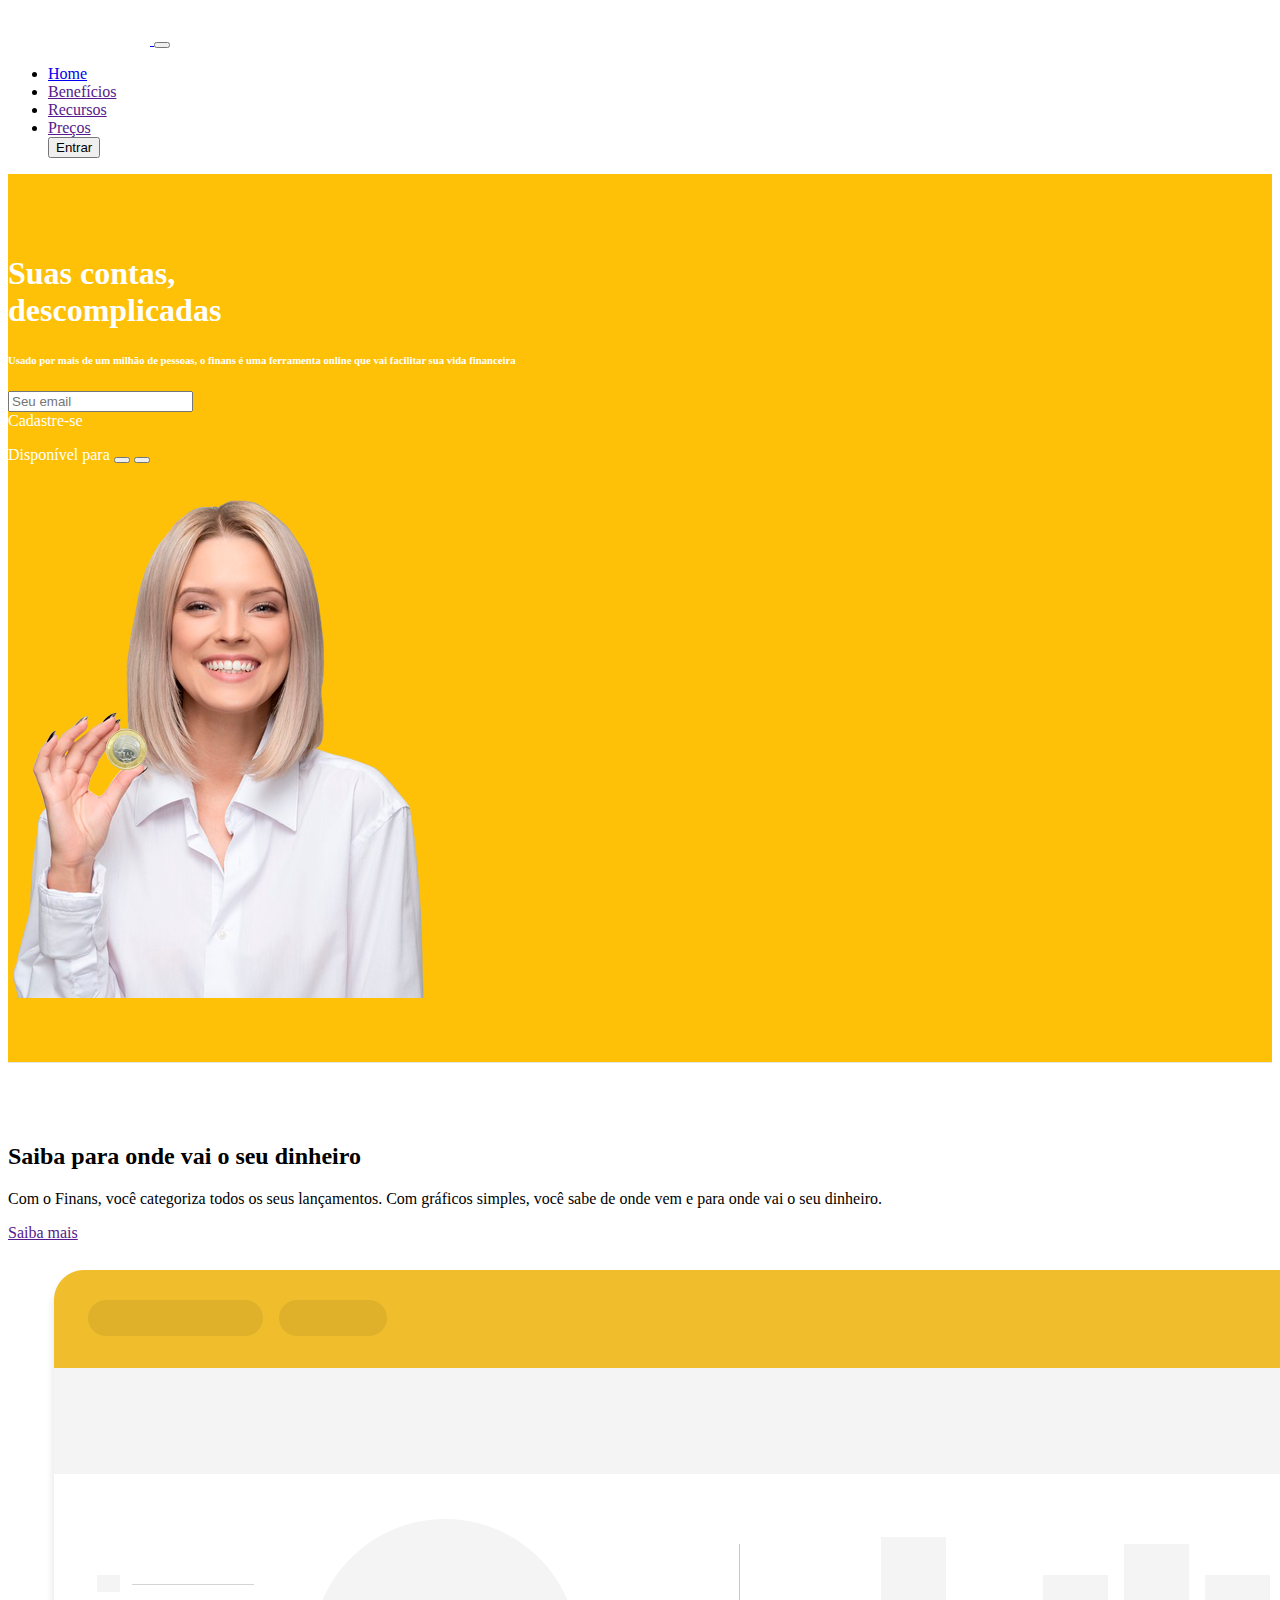
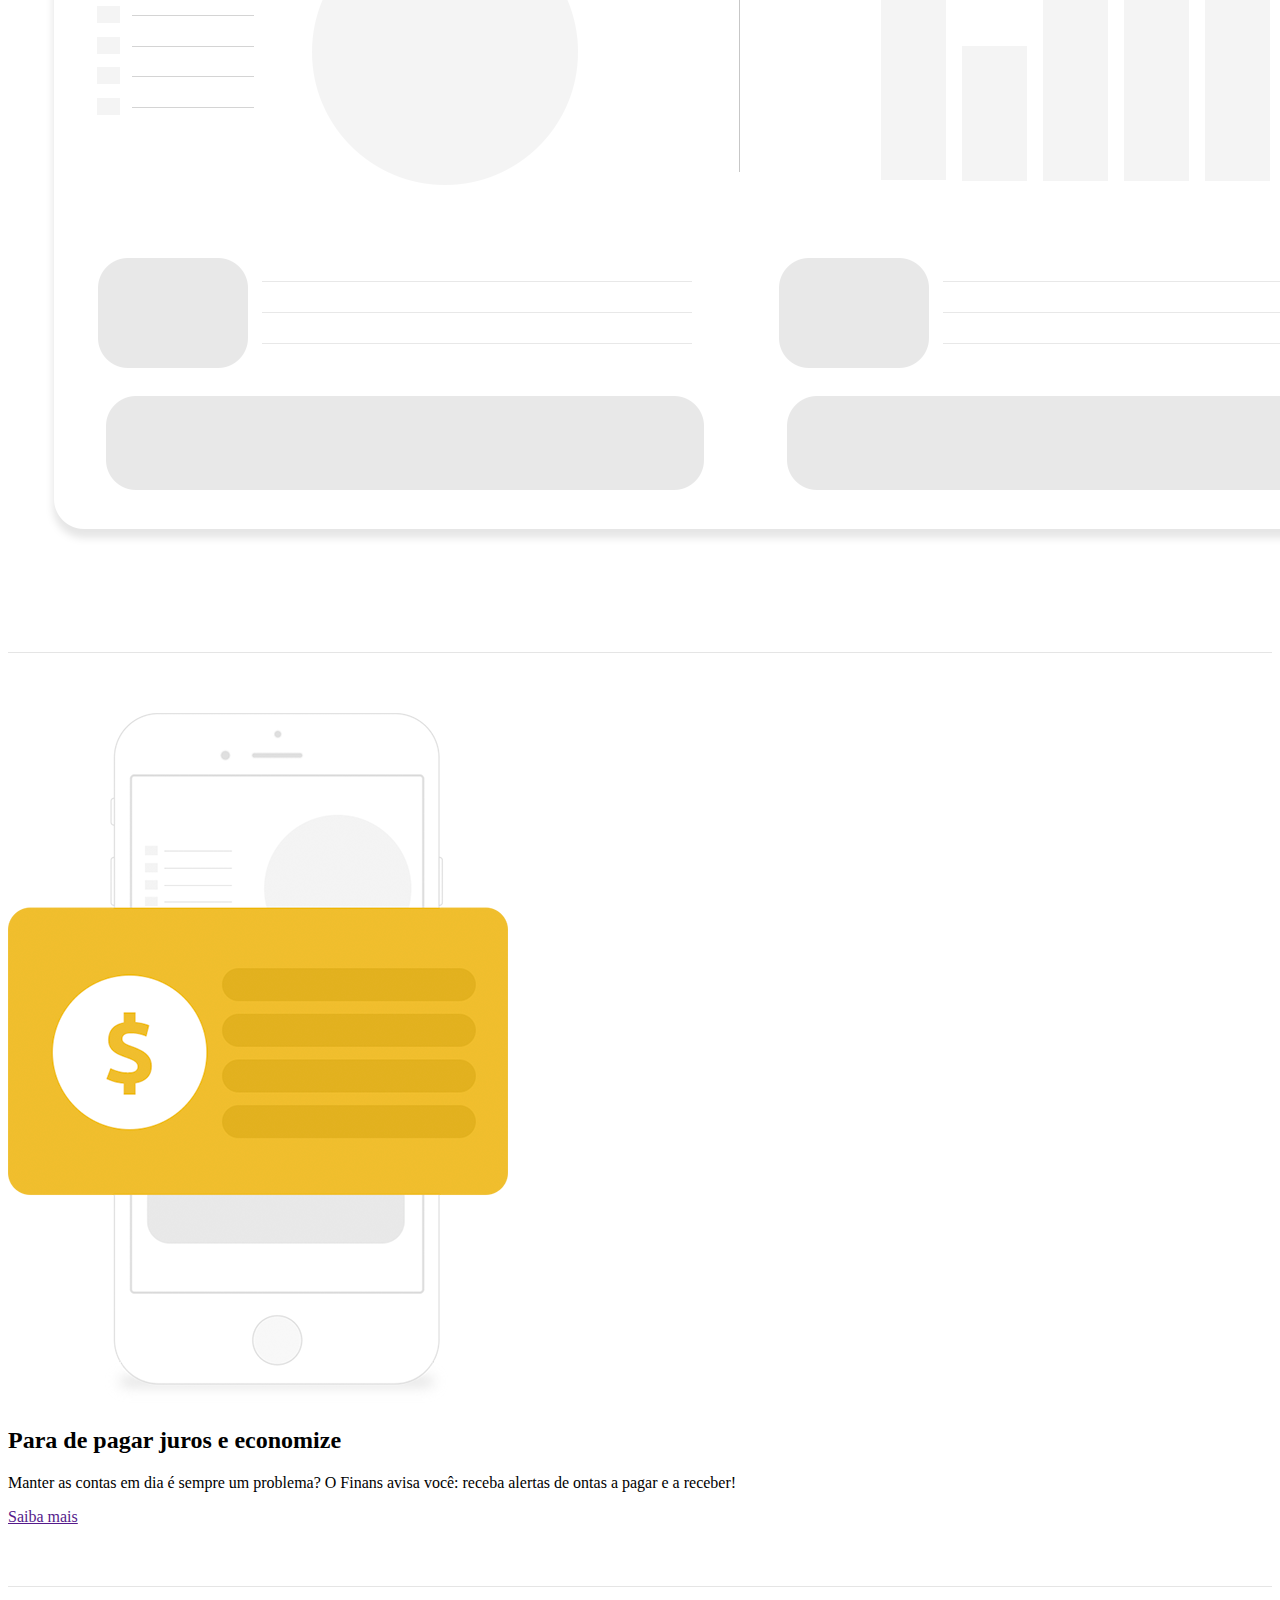
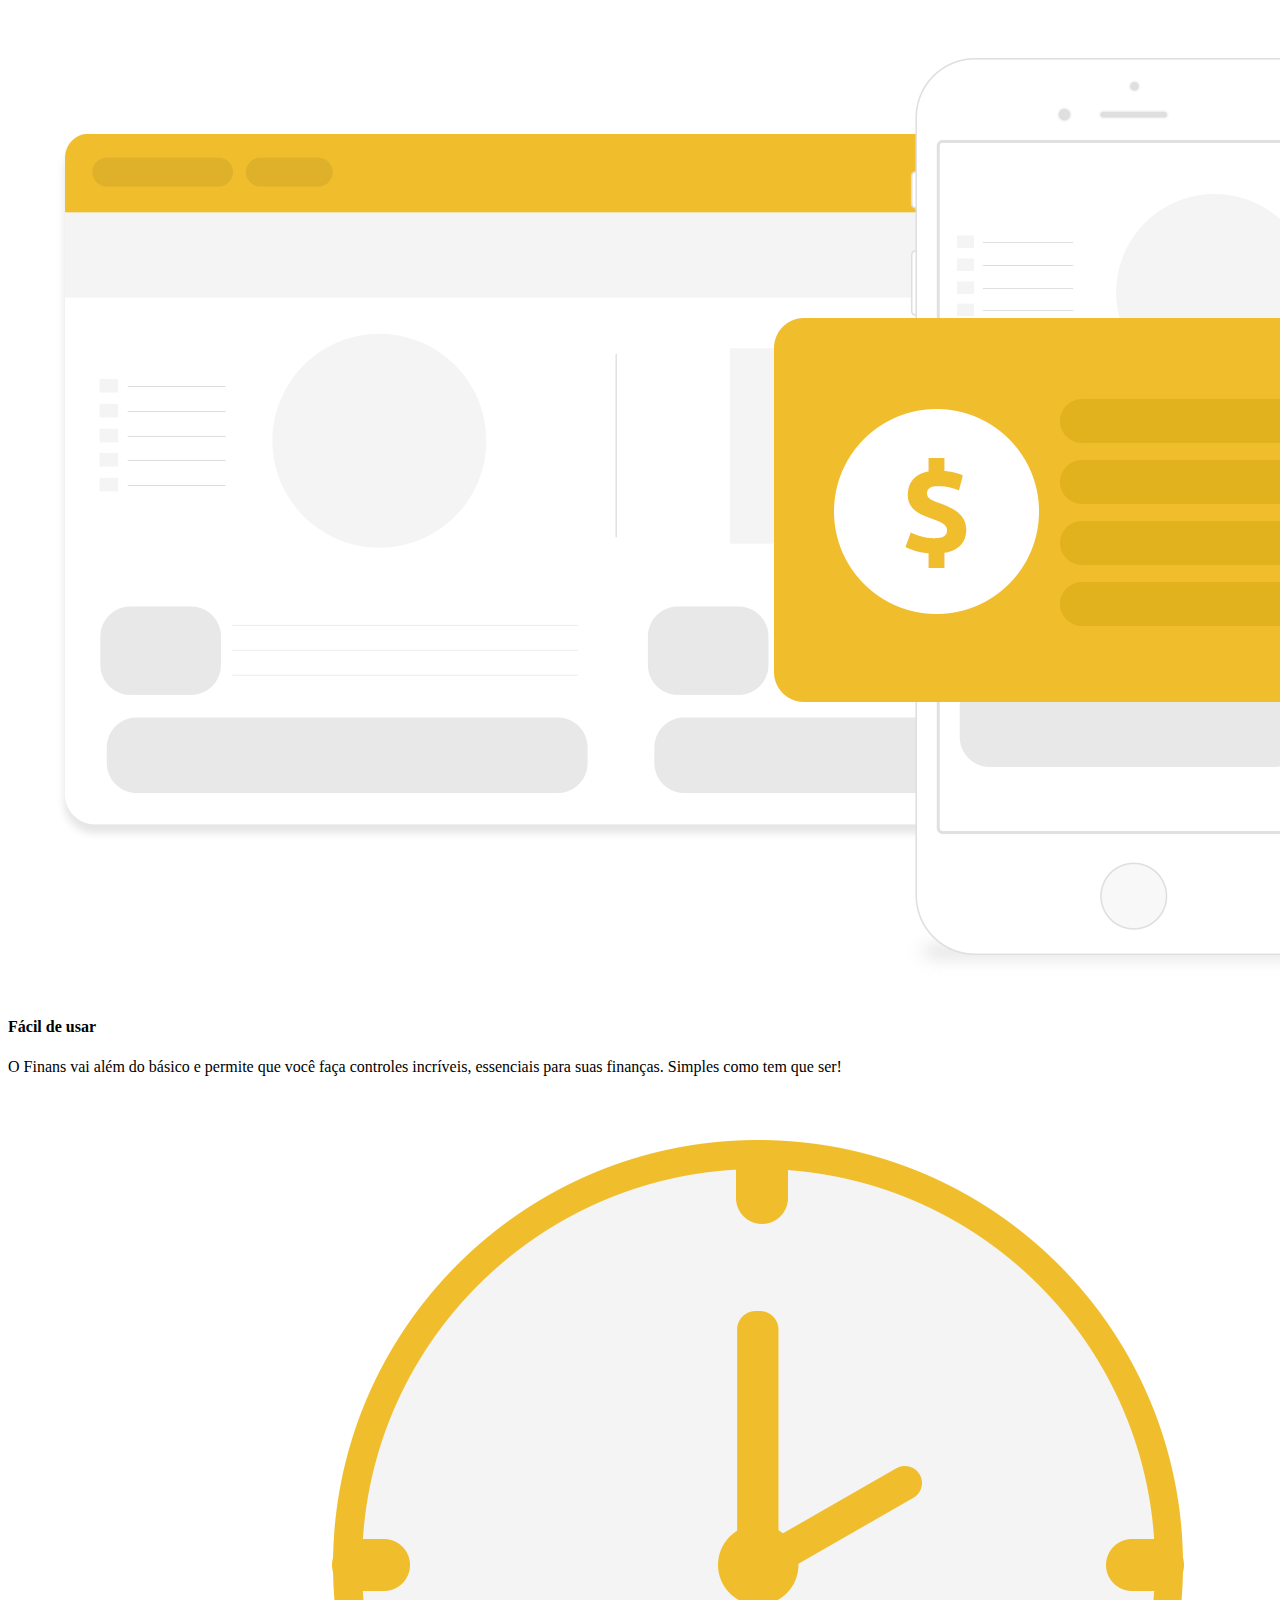
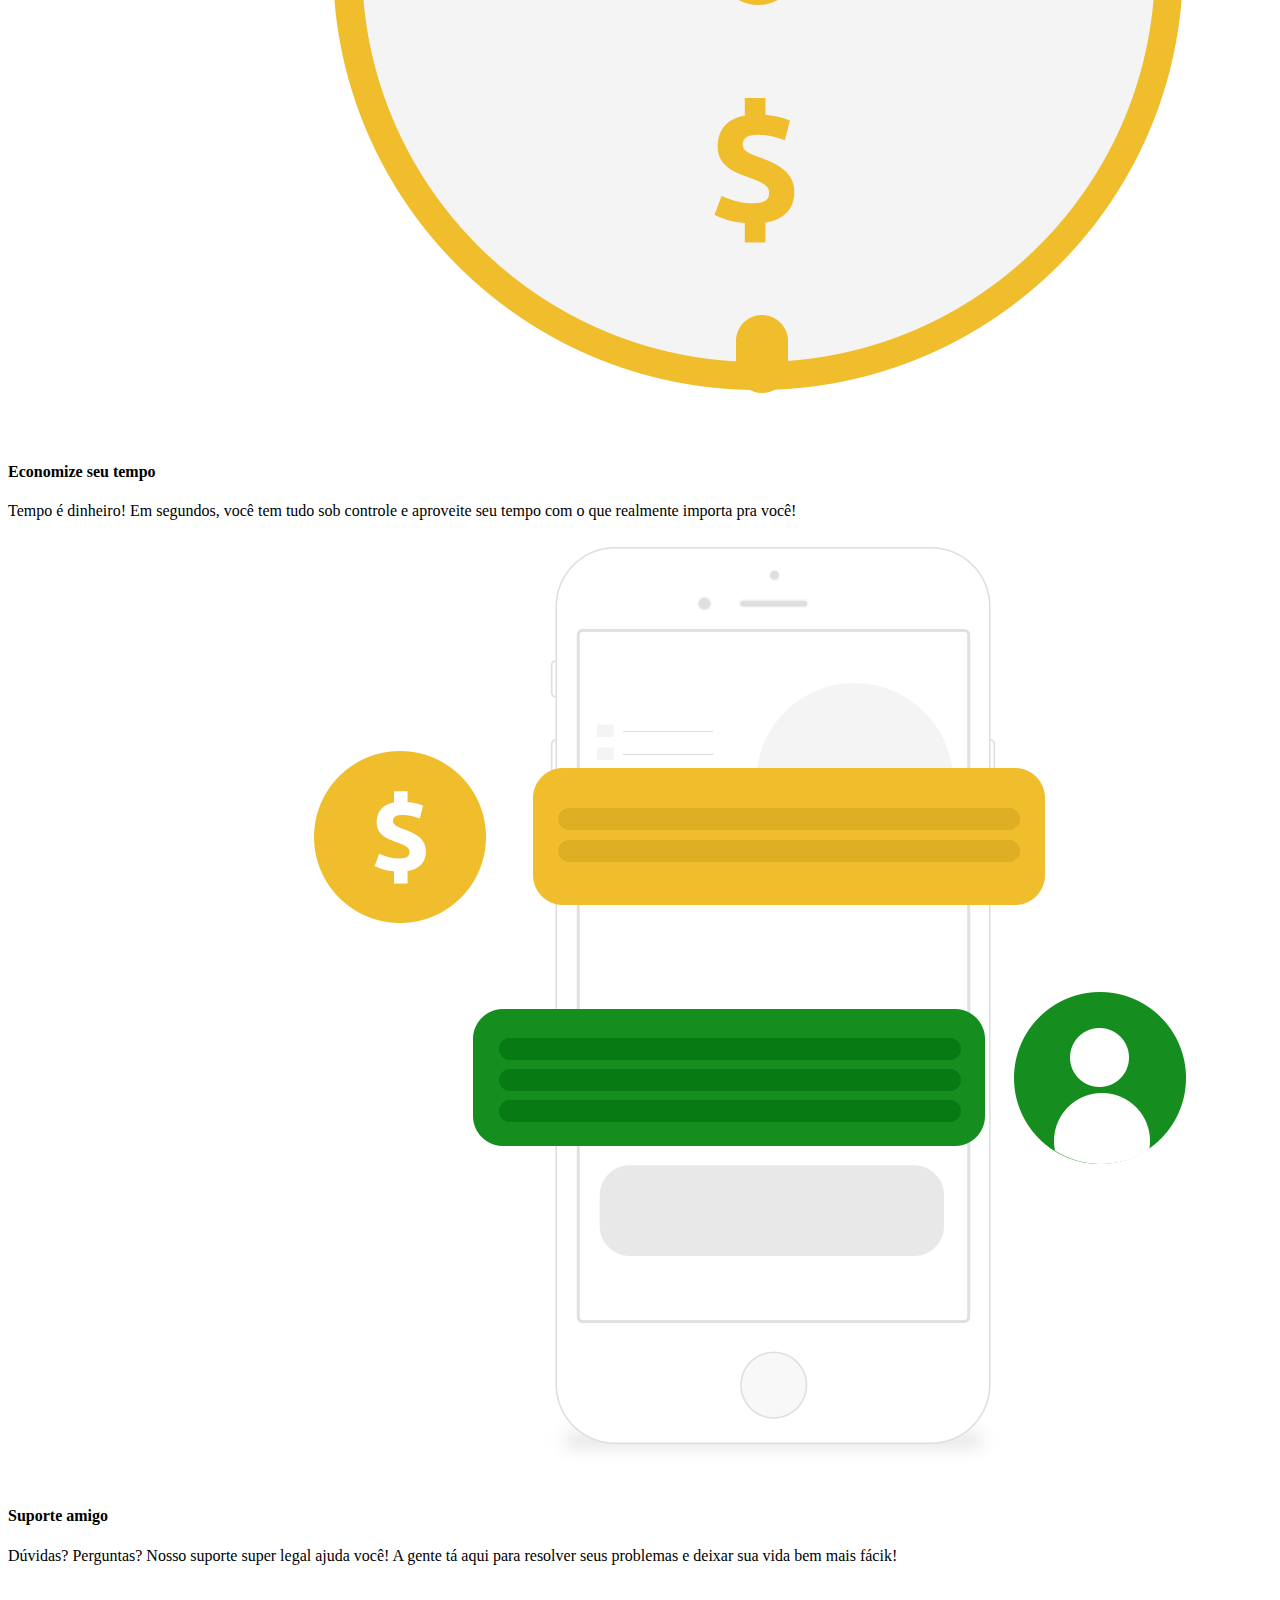
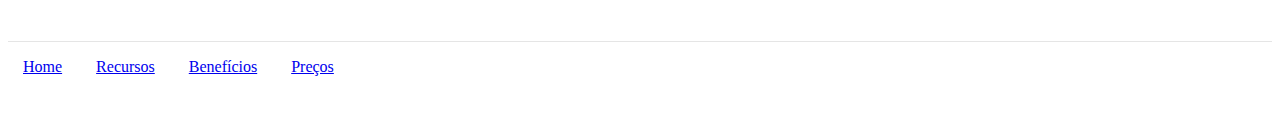
<file: index.html>
<!DOCTYPE html>
<html lang="pt-br">
  <head>
    <!-- Meta tags Obrigatórias -->
    <meta charset="utf-8">
    <meta name="viewport" content="width=device-width, initial-scale=1, shrink-to-fit=no">

    <!-- Bootstrap CSS -->
    <link rel="stylesheet" href="https://stackpath.bootstrapcdn.com/bootstrap/4.1.3/css/bootstrap.min.css" integrity="sha384-MCw98/SFnGE8fJT3GXwEOngsV7Zt27NXFoaoApmYm81iuXoPkFOJwJ8ERdknLPMO" crossorigin="anonymous">

    <!-- Font Awesome -->
    <link rel="stylesheet" href="https://use.fontawesome.com/releases/v5.3.1/css/all.css" integrity="sha384-mzrmE5qonljUremFsqc01SB46JvROS7bZs3IO2EmfFsd15uHvIt+Y8vEf7N7fWAU" crossorigin="anonymous">
   
    <!-- Estilo customizado -->
    <link rel="stylesheet" href="css/estilo.css">
    <title>Finans - finanças pessoais</title>
  </head>
  <body>
    <header> <!--inicio do header-->
      <nav class="navbar navbar-expand-sm navbar-light bg-warning">
        <div class="container">
          <a href="#" class="navbar-brand ">
            <img src="img/logo.png" width="142px" alt="">
          </a>

          <button class="navbar-toggler" data-target="#nav-target" data-toggle="collapse">
            <span class="navbar-toggler-icon"></span>
          </button>

          <div id="nav-target" class="collapse navbar-collapse">
            <ul class="navbar-nav ml-auto">
              <li class="nav-item mx-2 border-bottom active">
                <a class="nav-link" href="#">Home</a></li>
              <li class="nav-item mx-2">
                <a class="nav-link" href="">Benefícios</a></li>
              <li class="nav-item mx-2">
                <a class="nav-link" href="">Recursos</a></li>
              <li class="nav-item mx-2">
                <a class="nav-link" href="">Preços</a></li>
              
              <a href="cadastro.html">
                <button class="btn btn-outline-light ml-auto mr-auto">Entrar</button>
              </a>
            </ul>
          </div>
        </div>
      </nav>
    </header>  <!--fim do header-->

    <section id="home" class="bg-warning caixa">  <!--inicio da home-->
      <div class="container">
        <div class="row"> <!-- inicio conteudo home-->
          
          <div class="col-md-6 d-flex">  <!-- coluna 1-->
            <div class="align-self-center">
              <h1 class="display-4">Suas contas,<br>descomplicadas</h1>
              <h6>Usado por mais de um milhão de pessoas, o finans é uma ferramenta online que vai facilitar sua vida financeira</h6>
              <form>
                <div class="input-group input-group-lg my-3">
                  <input type="email" class="form-control" placeholder="Seu email">
                  <div class="input-group-append">
                    <btn class="btn btn-primary">Cadastre-se</btn>
                  </div>
                </div>
              </form>
              <p>
                Disponível para
                <button class="btn btn-outline-light"><i class="fab fa-android fa-lg"></i></button>
                <button class="btn btn-outline-light"><i class="fab fa-apple fa-lg"></i></button>
              </p>
            </div>
          </div>

          <div class="col-md-6">   <!-- coluna 2-->
            <img class="d-md-block d-none" src="img/capa-mulher.png" alt="">
          </div>
          
        </div>
      </div>  <!-- fim conteudo home-->
    </section>  <!--fim da home-->

    <section class="caixa"> <!--inicio saiba-->
      <div class="container">
        <div class="row">
          <div class="col-md-6 d-flex">
            <div class="align-self-center">
              <h2>Saiba para onde vai o seu dinheiro</h2>
              <p>
                Com o Finans, você categoriza todos os seus lançamentos.
                Com gráficos simples, você sabe de onde vem e para onde vai o seu dinheiro.
              </p>
              <a class="btn btn-primary" href="">Saiba mais</a>
            </div>
            
          </div>

          <div class="col-md-6 d-flex">
            <img class="img-fluid my-3" src="img/saiba.png" alt="">
          </div>
          
        </div>
      </div>
    </section> <!--fim saiba-->

    <section class="caixa"> <!--inicio juros-->
      <div class="container">
        <div class="row">
          <div class="col-md-6 d-flex">
            <img class="img-fluid my-2" src="img/juros.png" alt="">
          </div>
          <div class="col-md-6 d-flex">
            <div class="align-self-center">
              <h2>Para de pagar juros e economize</h2>
              <p>Manter as contas em dia é sempre um problema? O Finans avisa você: receba alertas de ontas a pagar e a receber!</p>
              <a class="btn btn-primary" href="">Saiba mais</a>
            </div>
            
          </div>
          
        </div>
      </div>
    </section> <!--fim juros-->

    <section class="caixa"> <!--inicio beneficios-->
      <div class="container">
        <div class="row">
          <div class="col-md-4">
            <img src="img/facil.png" class="img-fluid my-2" alt="">
            <h4>Fácil de usar</h4>
            <p>O Finans vai além do básico e permite que você faça controles incríveis, essenciais para suas finanças. Simples como tem que ser!</p>
          </div>
          <div class="col-md-4">
            <img src="img/economize.png" class="img-fluid my-2" alt="">
            <h4>Economize seu tempo</h4>
            <p>Tempo é dinheiro! Em segundos, você tem tudo sob controle e aproveite seu tempo com o que realmente importa pra você!</p>
          </div>
          <div class="col-md-4">
            <img src="img/suporte.png" class="img-fluid my-2" alt="">
            <h4>Suporte amigo</h4>
            <p>Dúvidas? Perguntas? Nosso suporte super legal ajuda você! A gente tá aqui para resolver seus problemas e deixar sua vida bem mais fácik!</p>
          </div>
        </div>
      </div>
    </section> <!--fim benefícios-->

    <footer class="my-4"> <!--inicio rodape-->
      <div class="container">
        <div class="row ">
          <div class="col-md-8">
            <p>
              <a href="#">Home</a>
              <a href="recursos.html">Recursos</a>
              <a href="beneficios.html">Benefícios</a>
              <a href="precos.html">Preços</a>
            </p>
          </div>
          <div class="col-md-4 d-flex justify-content-end">
            <p>
              <a href="" class=" mx-2">
                <i class="fab fa-facebook fa-lg"></i>
              </a>
              <a href="" class=" mx-2 fa-lg">
                <i class="fab fa-instagram"></i>
              </a>
              <a href="" class=" mx-2">
                <i class="fab fa-twitter fa-lg"></i>
              </a>

            </p>
          </div>
        </div>
      </div>
    </footer><!--fim rodape-->

    
    <!-- jQuery primeiro, depois Popper.js, depois Bootstrap JS -->
    <script src="https://code.jquery.com/jquery-3.3.1.slim.min.js" integrity="sha384-q8i/X+965DzO0rT7abK41JStQIAqVgRVzpbzo5smXKp4YfRvH+8abtTE1Pi6jizo" crossorigin="anonymous"></script>
    <script src="https://cdnjs.cloudflare.com/ajax/libs/popper.js/1.14.3/umd/popper.min.js" integrity="sha384-ZMP7rVo3mIykV+2+9J3UJ46jBk0WLaUAdn689aCwoqbBJiSnjAK/l8WvCWPIPm49" crossorigin="anonymous"></script>
    <script src="https://stackpath.bootstrapcdn.com/bootstrap/4.1.3/js/bootstrap.min.js" integrity="sha384-ChfqqxuZUCnJSK3+MXmPNIyE6ZbWh2IMqE241rYiqJxyMiZ6OW/JmZQ5stwEULTy" crossorigin="anonymous"></script>
  </body>
</html>
</file>
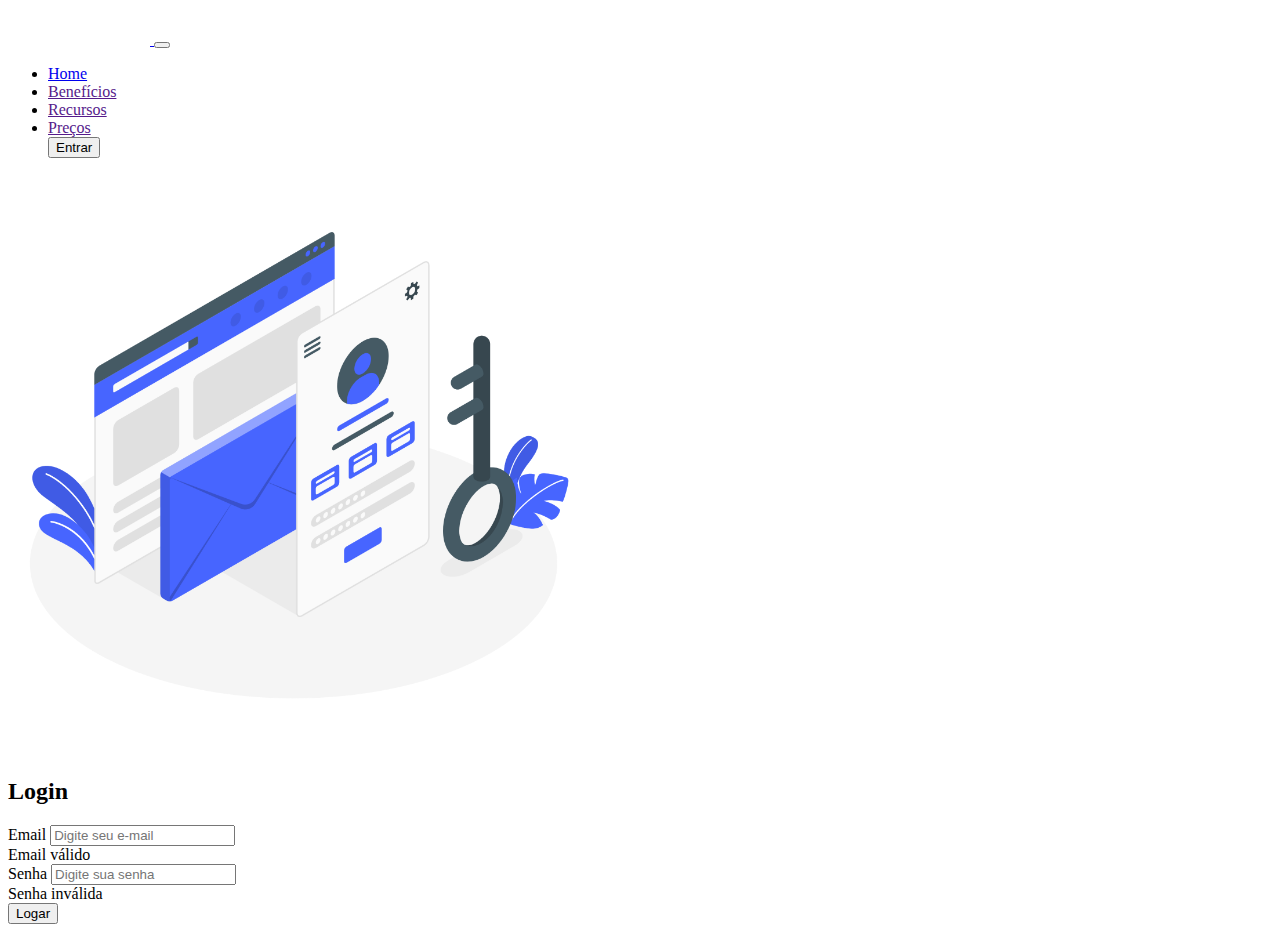
<file: cadastro.html>
<!DOCTYPE html>
<html lang="pt-br">
  <head>
    <!-- Meta tags Obrigatórias -->
    <meta charset="utf-8">
    <meta name="viewport" content="width=device-width, initial-scale=1, shrink-to-fit=no">

    <!-- Bootstrap CSS -->
    <link rel="stylesheet" href="https://stackpath.bootstrapcdn.com/bootstrap/4.1.3/css/bootstrap.min.css" integrity="sha384-MCw98/SFnGE8fJT3GXwEOngsV7Zt27NXFoaoApmYm81iuXoPkFOJwJ8ERdknLPMO" crossorigin="anonymous">

    <!-- Font Awesome -->
    <link rel="stylesheet" href="https://use.fontawesome.com/releases/v5.3.1/css/all.css" integrity="sha384-mzrmE5qonljUremFsqc01SB46JvROS7bZs3IO2EmfFsd15uHvIt+Y8vEf7N7fWAU" crossorigin="anonymous">
   
    <!-- Estilo customizado -->
    <link rel="stylesheet" href="css/estilo.css">
    <title>Finans - finanças pessoais</title>
  </head>
  <body class="bg-light">
    <header> <!--inicio do header-->
      <nav class="navbar navbar-expand-sm navbar-light bg-warning">
        <div class="container">
          <a href="#" class="navbar-brand ">
            <img src="img/logo.png" width="142px" alt="">
          </a>

          <button class="navbar-toggler" data-target="#nav-target" data-toggle="collapse">
            <span class="navbar-toggler-icon"></span>
          </button>

          <div id="nav-target" class="collapse navbar-collapse">
            <ul class="navbar-nav ml-auto">
              <li class="nav-item mx-2">
                <a class="nav-link" href="index.html">Home</a></li>
              <li class="nav-item mx-2">
                <a class="nav-link" href="">Benefícios</a></li>
              <li class="nav-item mx-2">
                <a class="nav-link" href="">Recursos</a></li>
              <li class="nav-item mx-2">
                <a class="nav-link" href="">Preços</a></li>
              
              <button class="btn btn-outline-light ml-auto mr-auto">Entrar</button>
            </ul>
          </div>
        </div>
      </nav>
    </header>  <!--fim do header-->

    <section id="" class="">  <!--inicio da section-->
        <div class="col-xs-12"> <!--inicio do container-->
          <div class="row mx-0">
            
            <div class="col-md-7 mx-0"> <!-- coluna 1-->
              <div class="d-flex">
                <img id="img-cadastro" class="img-fluid d-md-block d-none justify-content-center" src="img/Account-amico.png" alt="">
              </div>
            </div>
  
            <div class="col-md-5 mx-0 px-0 border rounded "> <!-- coluna 2-->
              <div id="caixa-formulario" class="d-flex p-5 bg-white">
                <form id="form-cadastro" class="align-self-center justify-content-center"> <!--inicio formulario-->
                    <h2 class="text-sm-left">Login</h2>
                    <div class="form-group mt-4 ml-3">
                        <label for="email-usuario">Email</label>
                        <input class="form-control is-valid" type="text" id="email-usuario" placeholder="Digite seu e-mail">
                        <div class="valid-feedback">
                            Email válido
                        </div>
                    </div>
            
                    <div class="form-group ml-3">
                        <label for="senha-usuario">Senha</label>
                        <input class="form-control is-invalid" type="email" id="senha-usuario" placeholder="Digite sua senha">
                        <div class="invalid-feedback">
                            Senha inválida
                        </div>
                    </div>
            
                    <input class="btn btn-primary ml-3" type="submit" value="Logar">
            
                </form>
            
              </div>
            </div>
            
          </div> <!-- fim do formulario-->
        </div>  <!-- fim do container-->
      </section>  <!--fim da section-->
  
      

   
    <!-- JavaScript (Opcional) -->
    <!-- jQuery primeiro, depois Popper.js, depois Bootstrap JS -->
    <script src="https://code.jquery.com/jquery-3.3.1.slim.min.js" integrity="sha384-q8i/X+965DzO0rT7abK41JStQIAqVgRVzpbzo5smXKp4YfRvH+8abtTE1Pi6jizo" crossorigin="anonymous"></script>
    <script src="https://cdnjs.cloudflare.com/ajax/libs/popper.js/1.14.3/umd/popper.min.js" integrity="sha384-ZMP7rVo3mIykV+2+9J3UJ46jBk0WLaUAdn689aCwoqbBJiSnjAK/l8WvCWPIPm49" crossorigin="anonymous"></script>
    <script src="https://stackpath.bootstrapcdn.com/bootstrap/4.1.3/js/bootstrap.min.js" integrity="sha384-ChfqqxuZUCnJSK3+MXmPNIyE6ZbWh2IMqE241rYiqJxyMiZ6OW/JmZQ5stwEULTy" crossorigin="anonymous"></script>
  </body>
</html>
</file>
<file: css/estilo.css>
/* Layout */
#home{
    background: #ffc107;
    color: white;
}

.caixa{
    padding: 60px 0;
    border-bottom: 1px solid #e5e5e5;
}

footer p a{
    margin: 5px 15px;
}
/* Formulario */
#caixa-formulario{
    height: 100%;
}

#form-cadastro{
    width: 80%;
}

#img-cadastro{
    height: 580px !important;
    margin: 0 auto !important;
}
</file>
